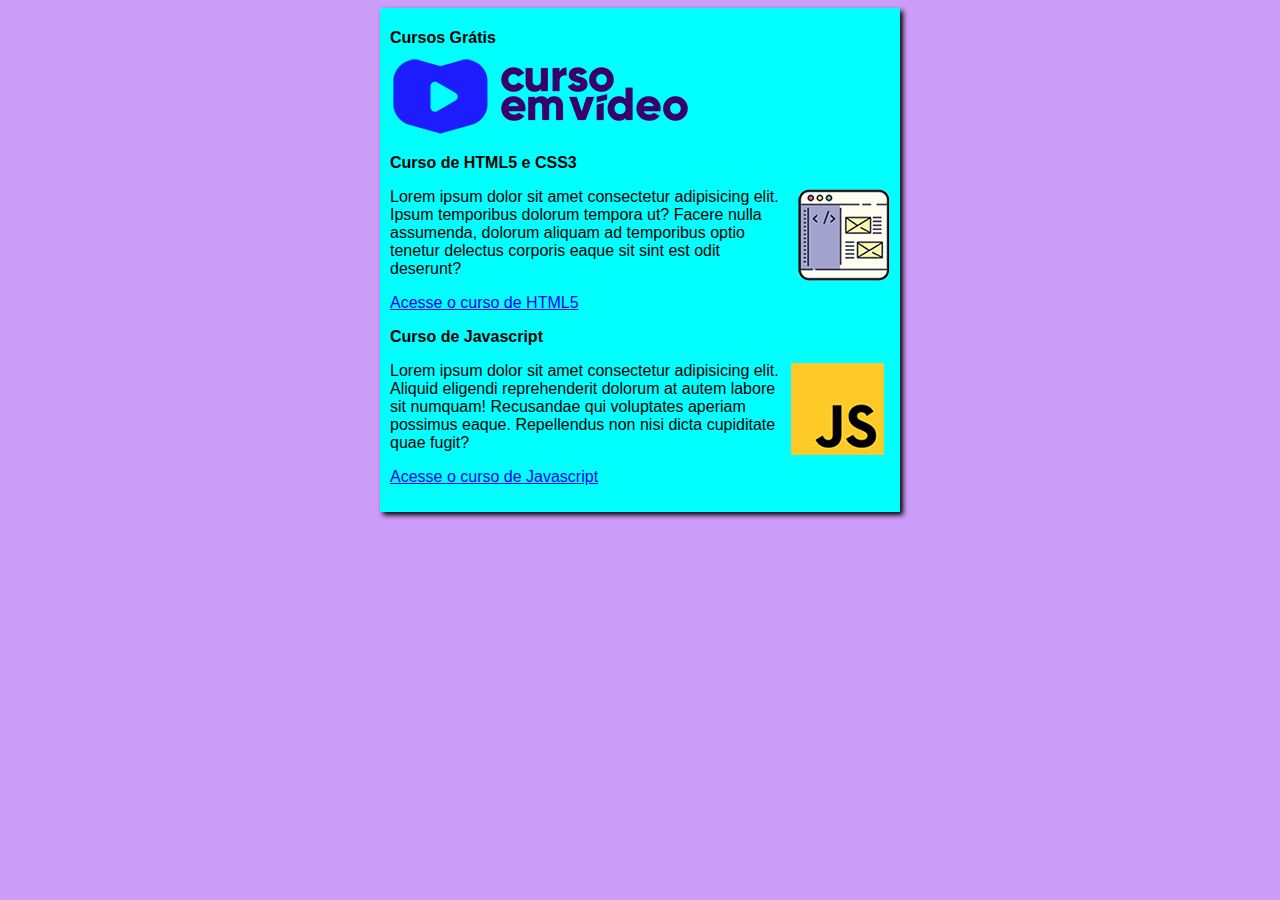
<file: index.html>
<!DOCTYPE html>
<html lang="pt-br">
<head>
    <meta charset="UTF-8">
    <meta http-equiv="X-UA-Compatible" content="IE=edge">
    <meta name="viewport" content="width=device-width, initial-scale=1.0">
    <title>Curso em Vídeo</title>
    <link rel="stylesheet" href="estilos/style.css">
</head>
<body>
    <main>
        <header>
            <h1>Cursos Grátis</h1>
            <img src="imagens/curso-em-video-cor.png" alt="Curso em Vídeo">
        </header>
        <article>
            <h2>Curso de HTML5 e CSS3</h2>
            <img class="lado" src="imagens/curso-html-css.png" alt="Curso HTML">
            <p>Lorem ipsum dolor sit amet consectetur adipisicing elit. Ipsum temporibus dolorum tempora ut? Facere nulla assumenda, dolorum aliquam ad temporibus optio tenetur delectus corporis eaque sit sint est odit deserunt?</p>
            <p><a href="curso-html.html">Acesse o curso de HTML5</a></p>
        </article>
        <article>
            <h2>Curso de Javascript</h2>
            <img class="lado" src="imagens/curso-javascript.png" alt="Curso JS">
            <p>Lorem ipsum dolor sit amet consectetur adipisicing elit. Aliquid eligendi reprehenderit dolorum at autem labore sit numquam! Recusandae qui voluptates aperiam possimus eaque. Repellendus non nisi dicta cupiditate quae fugit?</p>
            <p><a href="curso-javascript.html">Acesse o curso de Javascript</a></p>
        </article>

    </main>
</body>
</html>
</file>
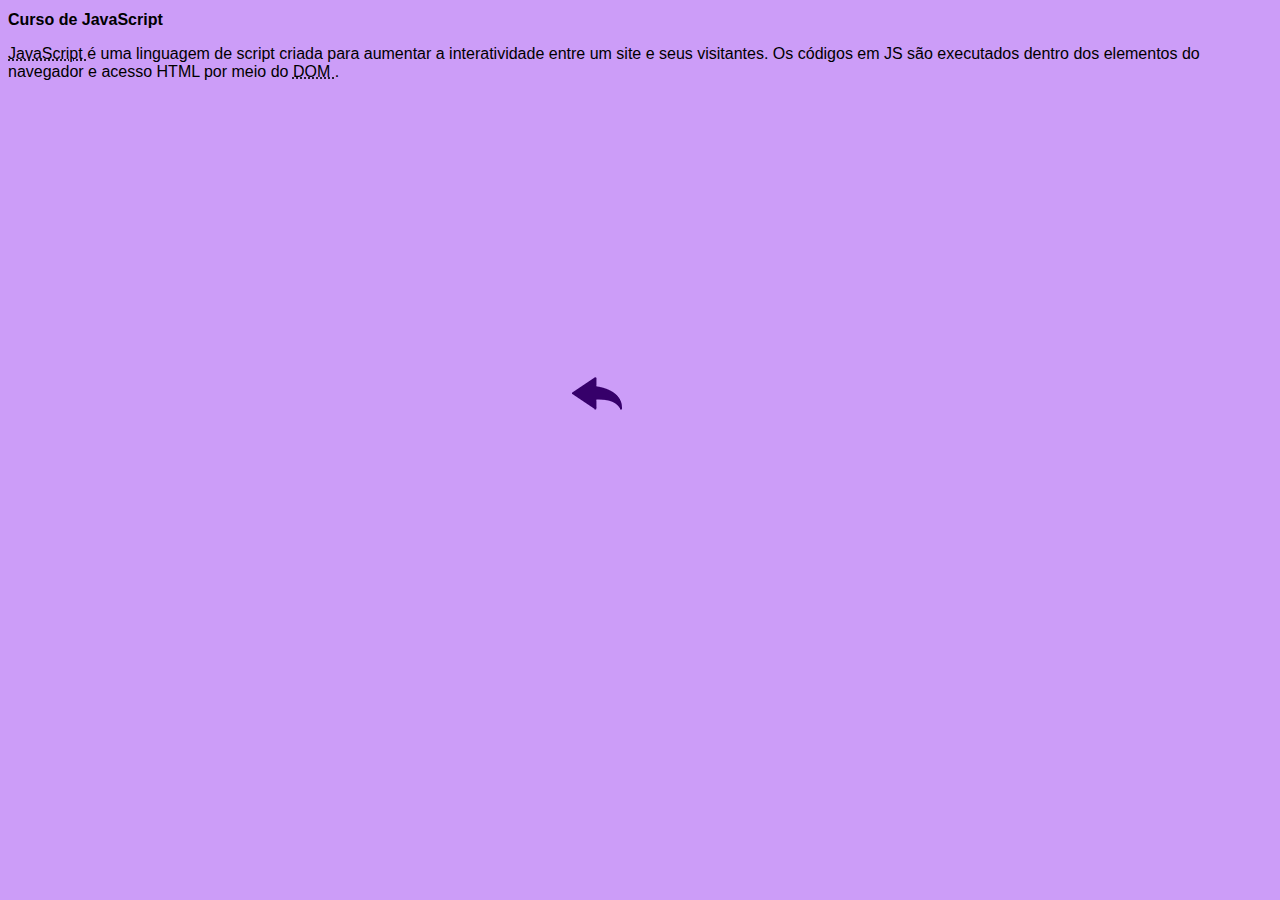
<file: curso-html.html>
<!DOCTYPE html>
<html  lang ="pt-br">
<cabeça>
    <meta  charset ="UTF-8">
    <meta  name ="viewport "content ="largura=largura do dispositivo, escala inicial=1.0">
    <title> Curso de JavaScript </title>
    <link  rel ="stylesheet "href ="estilos/style.css">
</cabeça>
<corpo>
    <principal>
        <cabeçalho>
            <h1> Curso de JavaScript </h1>
        </cabeçalho>
        <artigo>
            <p> <abbr  title ="JavaScript"> JavaScript </abbr> é uma linguagem de script criada para aumentar a interatividade entre um site e seus visitantes. Os códigos em JS são executados dentro dos elementos do navegador e acesso HTML por meio do <abbr  title ="Document Object Model"> DOM </abbr> . </p>

            <iframe width="560" height="315" src="https://www.youtube.com/embed/riSVzwlSnhw" title="YouTube video player" frameborder="0" allow="accelerometer; autoplay; clipboard-write; encrypted-media; gyroscope; picture-in-picture" allowfullscreen></iframe>

            <a  href ="index.html"> <img  src ="imagens/btn-back.png "alt ="Voltar"> </a>
        </artigo>
    </principal>
</corpo>
</html>
</file>
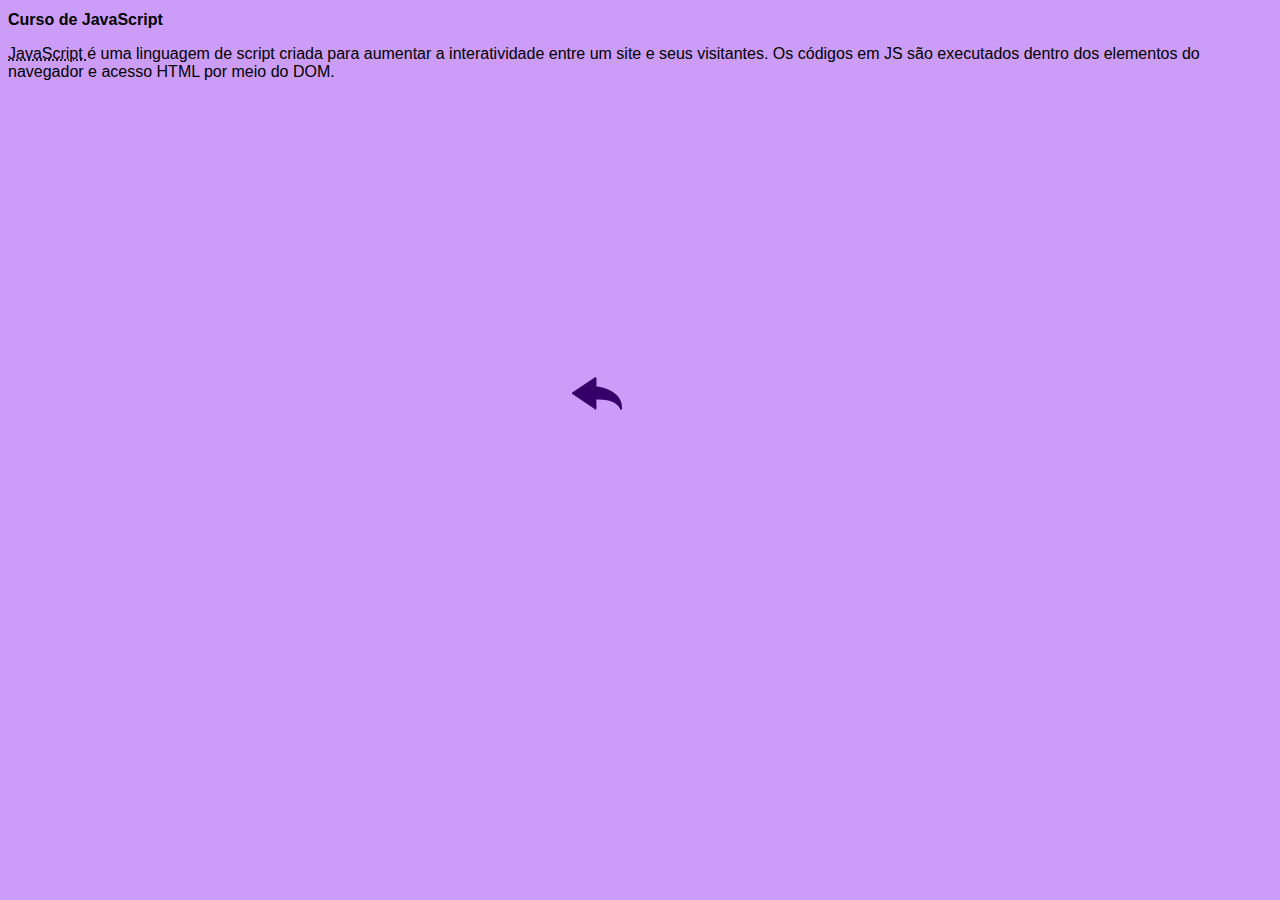
<file: curso-javascript.html>
<!DOCTYPE html>
<html  lang ="pt-br">
<cabeça>
    <meta  charset ="UTF-8">
    <meta  name ="viewport "content ="largura=largura do dispositivo, escala inicial=1.0">
    <title> Curso de JavaScript </title>
    <link  rel ="stylesheet "href ="estilos/style.css">
</cabeça>
<corpo>
    <principal>
        <cabeçalho>
            <h1> Curso de JavaScript </h1>
        </cabeçalho>
        <artigo>
            <p> <abbr  title ="JavaScript"> JavaScript </abbr> é uma linguagem de script criada para aumentar a interatividade entre um site e seus visitantes. Os códigos em JS são executados dentro dos elementos do navegador e acesso HTML por meio do <abbr  title ="Document Object Model"></abbr> DOM. </p>

            <iframe  width ="560"height ="315"src ="https://www.youtube.com/embed/BXqUH86F-kA "frameborder ="0 "allow ="acelerômetro; reprodução automática; mídia criptografada; giroscópio; imagem -in-picture "allowfullscreen> </iframe>

            <a  href ="index.html"> <img  src ="imagens/btn-back.png "alt ="Voltar"> </a>
        </artigo>
    </principal>
</corpo>
</html>
</file>
<file: estilos/style.css>
*{
    font-family: Arial, Helvetica, sans-serif;
    font-size: 16px;
}

body{
    background-color: rgb(204, 157, 248);

}

img.lado {
    float: right;
}

main{
    background-color: aqua;
    width: 500px;
    margin: auto;
    padding: 10px;
    box-shadow: 3px 3px 5px rgb(0, 0, 0.473);
}
</file>
